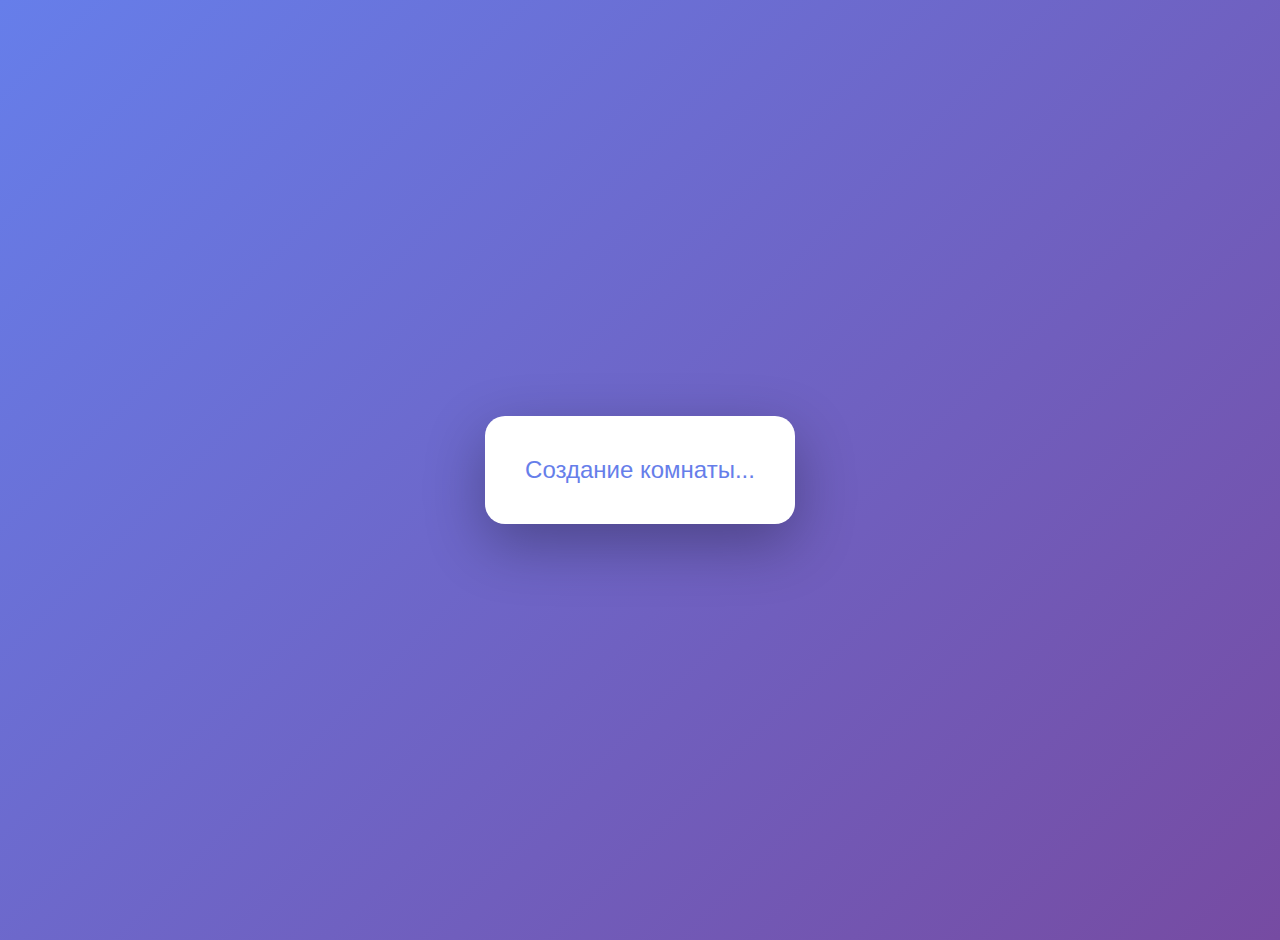
<file: alias_game/templates/game/create_room.html>
<!-- templates/game/create_room.html -->
<!DOCTYPE html>
<html>
<head>
    <title>Создать комнату - Alias</title>
    <meta charset="utf-8">
    <meta name="viewport" content="width=device-width, initial-scale=1">
    <style>
        body {
            font-family: Arial, sans-serif;
            max-width: 600px;
            margin: 0 auto;
            padding: 20px;
            background: linear-gradient(135deg, #667eea 0%, #764ba2 100%);
            min-height: 100vh;
            display: flex;
            align-items: center;
            justify-content: center;
        }
        
        .container {
            background: white;
            border-radius: 20px;
            padding: 40px;
            box-shadow: 0 20px 60px rgba(0,0,0,0.3);
            text-align: center;
        }
        
        .loading {
            font-size: 24px;
            color: #667eea;
        }
    </style>
</head>
<body>
    <div class="container">
        <div class="loading">Создание комнаты...</div>
    </div>
    
    <script>
        // Эта страница просто перенаправляет на главную
        // Вся логика создания комнаты в index.html
        setTimeout(() => {
            window.location.href = '/';
        }, 1000);
    </script>
</body>
</html>
</file>
